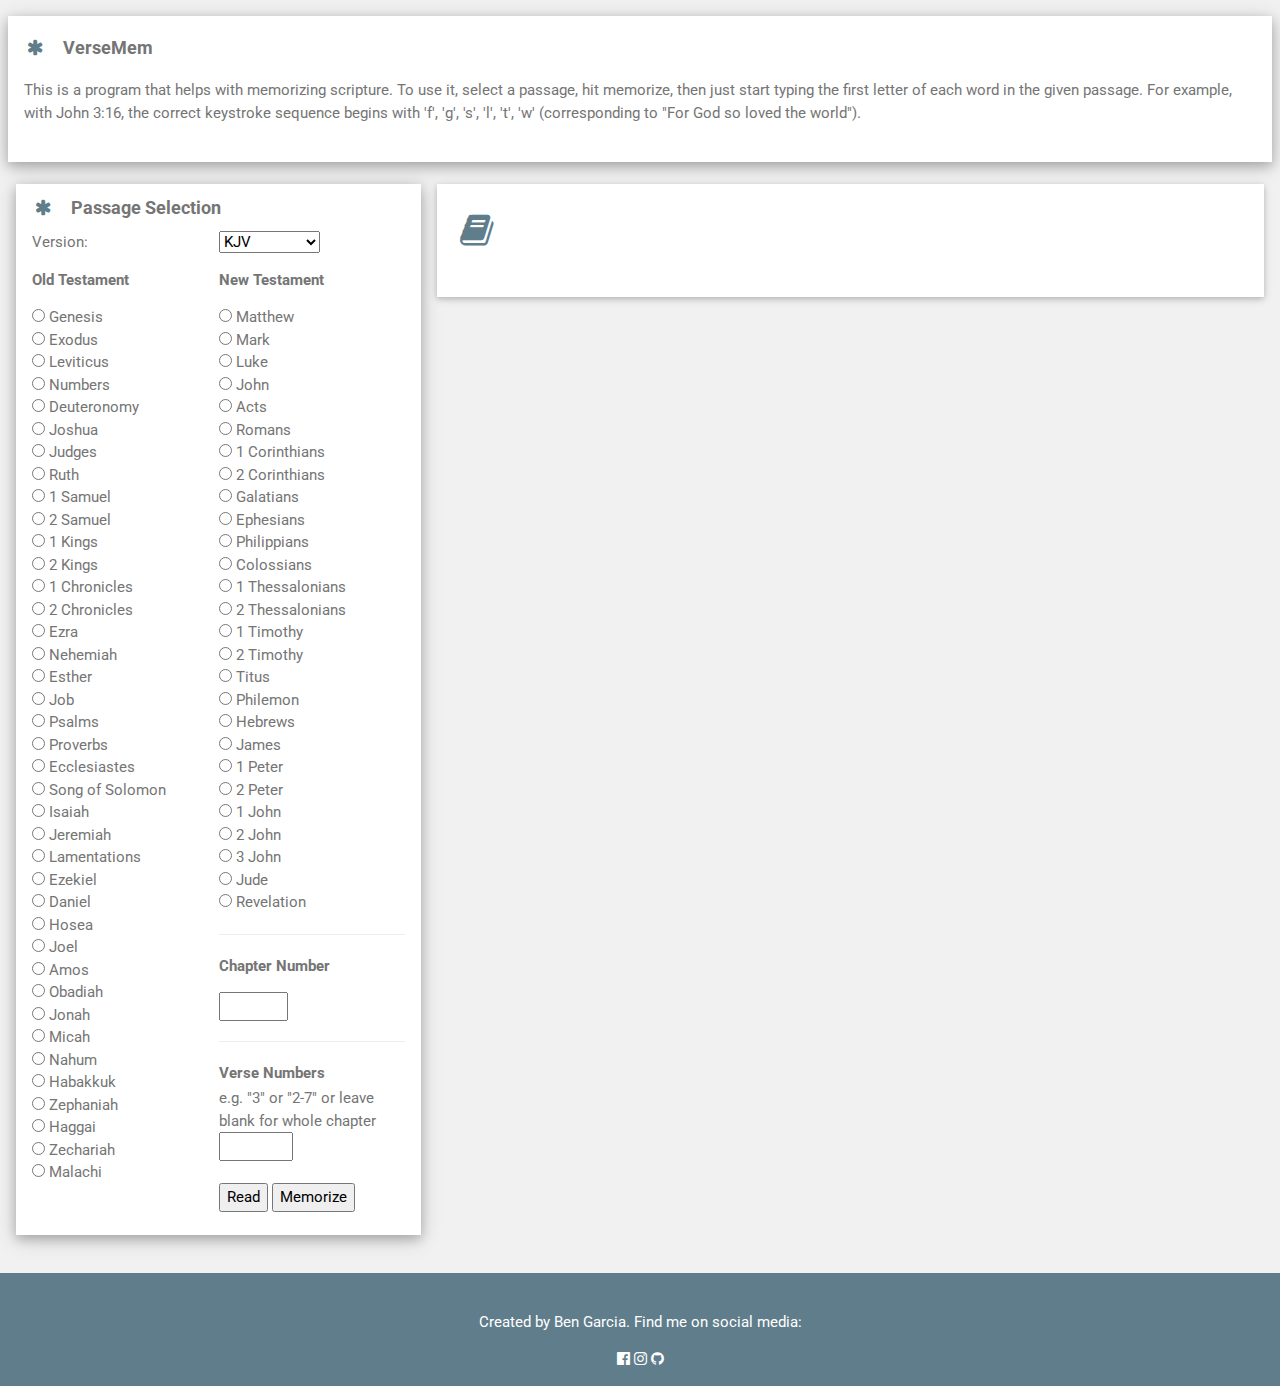
<file: verseMem.html>
<!DOCTYPE html>
<html>
<title>VerseMem</title>
<meta charset="UTF-8">
<meta name="viewport" content="width=device-width, initial-scale=1">
<link rel="icon" href="https://raw.githubusercontent.com/Benjamin-Ryan-Garcia/Benjamin-Ryan-Garcia.github.io/master/images/bible-solid.svg"> <!--From this link: https://fontawesome.com/icons/bible?style=solid-->
<link rel="stylesheet" href="https://www.w3schools.com/w3css/4/w3.css">
<link rel='stylesheet' href='https://fonts.googleapis.com/css?family=Roboto'>
<link rel="stylesheet" href="https://cdnjs.cloudflare.com/ajax/libs/font-awesome/4.7.0/css/font-awesome.min.css">
<style>
html,body,h1,h2,h3,h4,h5,h6 {font-family: "Roboto", sans-serif}



/* Dropdown Button */
.dropbtn {
  background-color: #607d8b;
  color: white;
  padding-bottom: 20px;
  font-size: 16px;
  border: none;
}

/* The container <div> - needed to position the dropdown content */
.dropdown {

}

/* Dropdown Content (Hidden by Default) */
.dropdown-content {
  margin-left: 10%;
  display: none;
  position: absolute;
  background-color: #f1f1f1;
  min-width: 160px;
  box-shadow: 0px 8px 16px 0px rgba(0,0,0,0.2);
  z-index: 1;
}

/* Links inside the dropdown */
.dropdown-content a {
  color: black;
  padding: 12px 16px;
  text-decoration: none;
  display: block;
}

/* Change color of dropdown links on hover */
.dropdown-content a:hover {background-color: #ddd;}

/* Show the dropdown menu on hover */
.dropdown:hover .dropdown-content {display: block;}

.sticky {
  position: fixed;
  top: 0;
  width: 59.7%;
}
</style>

<body class="w3-light-grey outerBody">


<!-- Page Container -->
<div class="w3-content w3-margin-top" style="max-width:1400px;">

  <!-- The Grid -->
  <div class="w3-row-padding">
    <div id="help" class="w3-white w3-text-grey w3-card-4">
      <div class="w3-container">
        <p class="w3-large"><b><i class="fa fa-asterisk fa-fw w3-margin-right w3-text-blue-grey"></i>VerseMem</b></p>
        <p>This is a program that helps with memorizing scripture. To use it, select a passage, hit memorize, then just start typing the first letter of each word in the given passage. For example, with John 3:16, the correct keystroke sequence begins with 'f', 'g', 's', 'l', 't', 'w' (corresponding to "For God so loved the world").</p><br>
      </div>
    </div>
    <br>
    <!-- Left Column -->
    <div class="w3-third">
      <div class="w3-white w3-text-grey w3-card-4">
        <div class="w3-container">
          <h3 class="w3-large"><b><i class="fa fa-asterisk fa-fw w3-margin-right w3-text-blue-grey"></i>Passage Selection</b></h3>
          <label class="w3-half" for="ver">Version:</label>
          <select id="ver" name="ver">
            <option value="KJV">KJV</option>
            <option value="ESV">ESV</option>
            <option value="DARBY">DARBY</option>
            <option value="YLT">YLT</option>
            <option value="RVA">RVA (ESP)</option>
            <option value="bb-sbb-rusbt">RUSB (РУС)</option>
          </select>
            <div class="w3-half">
                <p><b>Old Testament</b></p>
                <input type="radio" id="Genesis" name="book" value="Genesis">
                <label for="Genesis">Genesis</label><br>
                <input type="radio" id="Exodus" name="book" value="Exodus">
                <label for="Exodus">Exodus</label><br>
                <input type="radio" id="Leviticus" name="book" value="Leviticus">
                <label for="Leviticus">Leviticus</label><br>
                <input type="radio" id="Numbers" name="book" value="Numbers">
                <label for="Numbers">Numbers</label><br>
                <input type="radio" id="Deuteronomy" name="book" value="Deuteronomy">
                <label for="Deuteronomy">Deuteronomy</label><br>
                <input type="radio" id="Joshua" name="book" value="Joshua">
                <label for="Joshua">Joshua</label><br>
                <input type="radio" id="Judges" name="book" value="Judges">
                <label for="Judges">Judges</label><br>
                <input type="radio" id="Ruth" name="book" value="Ruth">
                <label for="Ruth">Ruth</label><br>
                <input type="radio" id="1_Samuel" name="book" value="1_Samuel">
                <label for="1_Samuel">1 Samuel</label><br>
                <input type="radio" id="2_Samuel" name="book" value="2_Samuel">
                <label for="2_Samuel">2 Samuel</label><br>
                <input type="radio" id="1_Kings" name="book" value="1_Kings">
                <label for="1_Kings">1 Kings</label><br>
                <input type="radio" id="2_Kings" name="book" value="2_Kings">
                <label for="2_Kings">2 Kings</label><br>
                <input type="radio" id="1_Chronicles" name="book" value="1_Chronicles">
                <label for="1_Chronicles">1 Chronicles</label><br>
                <input type="radio" id="2_Chronicles" name="book" value="2_Chronicles">
                <label for="2_Chronicles">2 Chronicles</label><br>
                <input type="radio" id="Ezra" name="book" value="Ezra">
                <label for="Ezra">Ezra</label><br>
                <input type="radio" id="Nehemiah" name="book" value="Nehemiah">
                <label for="Nehemiah">Nehemiah</label><br>
                <input type="radio" id="Esther" name="book" value="Esther">
                <label for="Esther">Esther</label><br>
                <input type="radio" id="Job" name="book" value="Job">
                <label for="Job">Job</label><br>
                <input type="radio" id="Psalms" name="book" value="Psalms">
                <label for="psalms">Psalms</label><br>
                <input type="radio" id="Proverbs" name="book" value="Proverbs">
                <label for="Proverbs">Proverbs</label><br>
                <input type="radio" id="Ecclesiastes" name="book" value="Ecclesiastes">
                <label for="Ecclesiastes">Ecclesiastes</label><br>
                <input type="radio" id="Song_Of_Solomon" name="book" value="Song_of_Solomon">
                <label for="Song_of_Solomon">Song of Solomon</label><br>
                <input type="radio" id="Isaiah" name="book" value="Isaiah">
                <label for="isaiah">Isaiah</label><br>
                <input type="radio" id="Jeremiah" name="book" value="Jeremiah">
                <label for="Jeremiah">Jeremiah</label><br>
                <input type="radio" id="Lamentations" name="book" value="Lamentations">
                <label for="Lamentations">Lamentations</label><br>
                <input type="radio" id="Ezekiel" name="book" value="Ezekiel">
                <label for="Ezekiel">Ezekiel</label><br>
                <input type="radio" id="Daniel" name="book" value="Daniel">
                <label for="Daniel">Daniel</label><br>
                <input type="radio" id="Hosea" name="book" value="Hosea">
                <label for="Hosea">Hosea</label><br>
                <input type="radio" id="Joel" name="book" value="Joel">
                <label for="Joel">Joel</label><br>
                <input type="radio" id="Amos" name="book" value="Amos">
                <label for="Amos">Amos</label><br>
                <input type="radio" id="Obadiah" name="book" value="Obadiah">
                <label for="Obadiah">Obadiah</label><br>
                <input type="radio" id="Jonah" name="book" value="Jonah">
                <label for="Jonah">Jonah</label><br>
                <input type="radio" id="Micah" name="book" value="Micah">
                <label for="Micah">Micah</label><br>
                <input type="radio" id="Nahum" name="book" value="Nahum">
                <label for="Nahum">Nahum</label><br>
                <input type="radio" id="Habakkuk" name="book" value="Habakkuk">
                <label for="Habakkuk">Habakkuk</label><br>
                <input type="radio" id="Zephaniah" name="book" value="Zephaniah">
                <label for="Zephaniah">Zephaniah</label><br>
                <input type="radio" id="Haggai" name="book" value="Haggai">
                <label for="Haggai">Haggai</label><br>
                <input type="radio" id="Zechariah" name="book" value="Zechariah">
                <label for="Zechariah">Zechariah</label><br>
                <input type="radio" id="Malachi" name="book" value="Malachi">
                <label for="Malachi">Malachi</label><br><br>
            </div>
            <div class="w3-half">
                <p><b>New Testament</b></p>
                <input type="radio" id="Matthew" name="book" value="Matthew">
                <label for="Matthew">Matthew</label><br>
                <input type="radio" id="Mark" name="book" value="Mark">
                <label for="Mark">Mark</label><br>
                <input type="radio" id="Luke" name="book" value="Luke">
                <label for="Luke">Luke</label><br>
                <input type="radio" id="John" name="book" value="John">
                <label for="John">John</label><br>
                <input type="radio" id="Acts" name="book" value="Acts">
                <label for="Acts">Acts</label><br>
                <input type="radio" id="Romans" name="book" value="Romans">
                <label for="Romans">Romans</label><br>
                <input type="radio" id="1_Corinthians" name="book" value="1_Corinthians">
                <label for="1_Corinthians">1 Corinthians</label><br>
                <input type="radio" id="2_Corinthians" name="book" value="2_Corinthians">
                <label for="2_Corinthians">2 Corinthians</label><br>
                <input type="radio" id="Galatians" name="book" value="Galatians">
                <label for="Galatians">Galatians</label><br>
                <input type="radio" id="Ephesians" name="book" value="Ephesians">
                <label for="Ephesians">Ephesians</label><br>
                <input type="radio" id="Philippians" name="book" value="Philippians">
                <label for="Philippians">Philippians</label><br>
                <input type="radio" id="Colossians" name="book" value="Colossians">
                <label for="Colossians">Colossians</label><br>
                <input type="radio" id="1_Thessalonians" name="book" value="1_Thessalonians">
                <label for="1_Thessalonians">1 Thessalonians</label><br>
                <input type="radio" id="2_Thessalonians" name="book" value="2_Thessalonians">
                <label for="2_Thessalonians">2 Thessalonians</label><br>
                <input type="radio" id="1_Timothy" name="book" value="1_Timothy">
                <label for="1_Timothy">1 Timothy</label><br>
                <input type="radio" id="2_Timothy" name="book" value="2_Timothy">
                <label for="2_Timothy">2 Timothy</label><br>
                <input type="radio" id="Titus" name="book" value="Titus">
                <label for="Titus">Titus</label><br>
                <input type="radio" id="Philemon" name="book" value="Philemon">
                <label for="Philemon">Philemon</label><br>
                <input type="radio" id="Hebrews" name="book" value="Hebrews">
                <label for="Hebrews">Hebrews</label><br>
                <input type="radio" id="James" name="book" value="James">
                <label for="James">James</label><br>
                <input type="radio" id="1_Peter" name="book" value="1_Peter">
                <label for="1_Peter">1 Peter</label><br>
                <input type="radio" id="2_Peter" name="book" value="2_Peter">
                <label for="2_Peter">2 Peter</label><br>
                <input type="radio" id="1_John" name="book" value="1_John">
                <label for="1_John">1 John</label><br>
                <input type="radio" id="2_John" name="book" value="2_John">
                <label for="2_John">2 John</label><br>
                <input type="radio" id="3_John" name="book" value="3_John">
                <label for="3_John">3 John</label><br>
                <input type="radio" id="Jude" name="book" value="Jude">
                <label for="Jude">Jude</label><br>
                <input type="radio" id="Revelation" name="book" value="Revelation">
                <label for="Revelation">Revelation</label><br>
                <hr>
                <p><b>Chapter Number</b></p>
                <input type="number" id="chptNum" name="number" min="1" max="150" required></input>
                <br>
                <hr>
                <p style="margin-bottom: 3px;"><b>Verse Numbers</b></p>
                <label for="verseNums">e.g. "3" or "2-7" or leave blank for whole chapter</label>
                <input style="width: 40%; display: block;" type="text" id="verseNums" required></input>
                <br>
                <input type="button" onclick="console.log('read'); isReading = true; loadPassage();" value="Read"></input>
                <input type="button" onclick="console.log('memorize'); isReading = false; loadPassage();" value="Memorize"></input>
                <br><br>
            </div>
          <br>
          <br>
        </div>
      </div><br>

    <!-- End Left Column -->
    </div>

    <!-- Right Column -->
    <div class="w3-twothird">
      <div id="rightBox" class="w3-container w3-card w3-white w3-margin-bottom">
        <h2 class="w3-text-grey w3-padding-16" id="chptTitle"><i class="fa fa-book fa-fw w3-margin-right w3-xxlarge w3-text-blue-grey"></i></h2>
	  <div class="w3-container">
	  <script src="https://ajax.googleapis.com/ajax/libs/jquery/3.1.1/jquery.min.js"></script>
	  <p id="verse2"></p>
	  <p id="result"></p>
	  </div>
      </div>
    <!-- End Right Column -->
    </div>

  <!-- End Grid -->
  </div>

  <!-- End Page Container -->
</div>

<footer class="w3-container w3-blue-grey w3-center w3-margin-top">
  <br>
  <p>Created by Ben Garcia. Find me on social media:</p>
  <a href="https://www.facebook.com/ben.garcia.7/"><i class="fa fa-facebook-official w3-hover-opacity"></i></a>
  <a href="https://www.instagram.com/benryangarcia/"><i class="fa fa-instagram w3-hover-opacity"></i></a>
  <a href="https://github.com/Benjamin-Ryan-Garcia"><i class="fa fa-github w3-hover-opacity"></i></a>
  <p></p>
</footer>

<!--
<script>
/**From https://www.w3schools.com/howto/howto_js_sticky_header.asp**/
// When the user scrolls the page, execute myFunction
window.onscroll = function() {stickyFunction()};

// Get the header
var header = document.getElementById("rightBox");

// Get the offset position of the navbar
var sticky = header.offsetTop;
var unsticky = header.offSetHeight * 1.0 + sticky;
console.log(header.offSetHeight + sticky);
console.log(unsticky);

// Add the sticky class to the header when you reach its scroll position. Remove "sticky" when you leave the scroll position
function stickyFunction() {
  if (window.pageYOffset > sticky) {
    header.classList.add("sticky");
  }
  else {
    header.classList.remove("sticky");
  }
}
</script>
-->

<script>
//passage selection stuff
var bookName = "Psalms"
var chptNum = 1;
var ver = "KJV"
var firstVerse = 0;
var lastVerse = 0;
var verseNums = [];
var isReading = false;
var doneLoading = false;

function loadPassage(){
    $('#help').css("display", "none");
    var verEl = $("#ver");
    ver = verEl.val();
    console.log(ver);
    var bookNameEl = $("input[name='book']:checked");
    bookName = bookNameEl.val();
    var chptNumEl = $('#chptNum');
    chptNum = chptNumEl.val();
    var verseNumsEl = $('#verseNums');
    var verseNumsString = verseNumsEl.val();
    if(verseNumsString == ""){
        firstVerse = 1;
        lastVerse = 178;
    }
    else if(verseNumsString.indexOf("-") != -1){
        firstVerse = verseNumsString.substring(0, verseNumsString.indexOf("-"));
        lastVerse = verseNumsString.substring(verseNumsString.indexOf("-")+1);
        if(ver == "ESV") lastVerse++;
    }
    else{
        firstVerse = verseNumsString;
        lastVerse = firstVerse;
        if(ver == "ESV") lastVerse++;
    }
    for(var i = firstVerse; i <= lastVerse; i++){
        verseNums.push(i);
    }

    document.getElementById("chptTitle").innerHTML = ("<i class=\"fa fa-book fa-fw w3-margin-right w3-xxlarge w3-text-blue-grey\"></i>" + bookName.replaceAll("_", " ") + " " + chptNum);

    console.log(bookName);
    console.log(chptNum);

    if(bookName == "Obadiah" || bookName == "Philemon" || bookName == "2_John" || bookName == "3_John" || bookName == "Jude"){
        chptNum = verseNumsString;
    }

    if(ver == "ESV"){ bookName = bookName.replaceAll("_", ""); }
    else if(bookName == "Song_of_Solomon") { bookName = bookName.replaceAll("_", "%20"); }

    wikiCors();
    waitForIt();
    if(window.mobileCheck){
        console.log("mobile keyboard focus");
        $("#dummy").focus();
    }
}

window.mobileCheck = function() {
  let check = false;
  (function(a){if(/(android|bb\d+|meego).+mobile|avantgo|bada\/|blackberry|blazer|compal|elaine|fennec|hiptop|iemobile|ip(hone|od)|iris|kindle|lge |maemo|midp|mmp|mobile.+firefox|netfront|opera m(ob|in)i|palm( os)?|phone|p(ixi|re)\/|plucker|pocket|psp|series(4|6)0|symbian|treo|up\.(browser|link)|vodafone|wap|windows ce|xda|xiino/i.test(a)||/1207|6310|6590|3gso|4thp|50[1-6]i|770s|802s|a wa|abac|ac(er|oo|s\-)|ai(ko|rn)|al(av|ca|co)|amoi|an(ex|ny|yw)|aptu|ar(ch|go)|as(te|us)|attw|au(di|\-m|r |s )|avan|be(ck|ll|nq)|bi(lb|rd)|bl(ac|az)|br(e|v)w|bumb|bw\-(n|u)|c55\/|capi|ccwa|cdm\-|cell|chtm|cldc|cmd\-|co(mp|nd)|craw|da(it|ll|ng)|dbte|dc\-s|devi|dica|dmob|do(c|p)o|ds(12|\-d)|el(49|ai)|em(l2|ul)|er(ic|k0)|esl8|ez([4-7]0|os|wa|ze)|fetc|fly(\-|_)|g1 u|g560|gene|gf\-5|g\-mo|go(\.w|od)|gr(ad|un)|haie|hcit|hd\-(m|p|t)|hei\-|hi(pt|ta)|hp( i|ip)|hs\-c|ht(c(\-| |_|a|g|p|s|t)|tp)|hu(aw|tc)|i\-(20|go|ma)|i230|iac( |\-|\/)|ibro|idea|ig01|ikom|im1k|inno|ipaq|iris|ja(t|v)a|jbro|jemu|jigs|kddi|keji|kgt( |\/)|klon|kpt |kwc\-|kyo(c|k)|le(no|xi)|lg( g|\/(k|l|u)|50|54|\-[a-w])|libw|lynx|m1\-w|m3ga|m50\/|ma(te|ui|xo)|mc(01|21|ca)|m\-cr|me(rc|ri)|mi(o8|oa|ts)|mmef|mo(01|02|bi|de|do|t(\-| |o|v)|zz)|mt(50|p1|v )|mwbp|mywa|n10[0-2]|n20[2-3]|n30(0|2)|n50(0|2|5)|n7(0(0|1)|10)|ne((c|m)\-|on|tf|wf|wg|wt)|nok(6|i)|nzph|o2im|op(ti|wv)|oran|owg1|p800|pan(a|d|t)|pdxg|pg(13|\-([1-8]|c))|phil|pire|pl(ay|uc)|pn\-2|po(ck|rt|se)|prox|psio|pt\-g|qa\-a|qc(07|12|21|32|60|\-[2-7]|i\-)|qtek|r380|r600|raks|rim9|ro(ve|zo)|s55\/|sa(ge|ma|mm|ms|ny|va)|sc(01|h\-|oo|p\-)|sdk\/|se(c(\-|0|1)|47|mc|nd|ri)|sgh\-|shar|sie(\-|m)|sk\-0|sl(45|id)|sm(al|ar|b3|it|t5)|so(ft|ny)|sp(01|h\-|v\-|v )|sy(01|mb)|t2(18|50)|t6(00|10|18)|ta(gt|lk)|tcl\-|tdg\-|tel(i|m)|tim\-|t\-mo|to(pl|sh)|ts(70|m\-|m3|m5)|tx\-9|up(\.b|g1|si)|utst|v400|v750|veri|vi(rg|te)|vk(40|5[0-3]|\-v)|vm40|voda|vulc|vx(52|53|60|61|70|80|81|83|85|98)|w3c(\-| )|webc|whit|wi(g |nc|nw)|wmlb|wonu|x700|yas\-|your|zeto|zte\-/i.test(a.substr(0,4))) check = true;})(navigator.userAgent||navigator.vendor||window.opera);
  return check;
};
</script>

<script>
    function createCORSRequest(method, url){
        var xhr = new XMLHttpRequest();
        if ("withCredentials" in xhr){
            xhr.open(method, url, true);
        } else if (typeof XDomainRequest != "undefined"){
            xhr = new XDomainRequest();
            xhr.open(method, url);
        } else {
            xhr = null;
        }

        //esv api key
        if(ver == "ESV") xhr.setRequestHeader("Authorization", "3edfd010e9199bd553aabdfc5c3ea53b807fe012");
        return xhr;
    }

    var wikiParse = "";
    var pause = true;

    function wikiCors(){
        var url = "";
        if(ver == "ESV"){
            //key: 3edfd010e9199bd553aabdfc5c3ea53b807fe012
            url = "https://api.esv.org/v3/passage/text/?q=" + bookName + "+" + chptNum + "&include-footnotes=false&include-footnote-body=false&include-headings=false";
        }
        else{
            //url = "https://en.wikisource.org/w/api.php?action=parse&page=Bible_(King_James)/" + bookName + "&section=" + chptNum + "&format=json&origin=*";
            //key: 5e35292ee138d5d6e3a45a55bf699271
            url = "https://api.biblia.com/v1/bible/content/" + ver + ".txt.txt?passage=" + bookName + chptNum + "&style=oneVersePerLine&key=5e35292ee138d5d6e3a45a55bf699271";
        }
        console.log(url);
        var request = createCORSRequest("get", url);
        if (request){
            request.onload = function(){
                wikiParse = "";
                var pointerElement = $('#verse2');
                pointerElement.html("");
                verseIndex = 0;
                wordIndex = 0;
                wikiParse = request.responseText;
                console.log(wikiParse);
                if(wikiParse == "")
                    document.getElementById("chptTitle").innerHTML = ("<i class=\"fa fa-book fa-fw w3-margin-right w3-xxlarge w3-text-blue-grey\"></i>" + "Invalid Reference");
                pause = false;
            };
            request.send();
        }
        else{
            console.log("There was a problem")
        }
    }
</script>

<script>
    //initialize variables
    var wordCount = 0;
    var wordIndex = 0;
    var verseIndex = 0;
    var passage = "";
    var words;
    var verses;
    var elements;

    //stat variables
    var incorrectStroke = 0;
    var incorrectStrokes = 0;
    var correctStrokes = 0;
    var complete = false;

    function cleanWikiParseStandard(){
        var nxtVer = lastVerse * 1.0 + 1.0; //LOL I love js typecasting
        wikiParse = wikiParse.substring(wikiParse.indexOf("\r\n" + firstVerse) + 3);
        if(wikiParse.indexOf(nxtVer) != -1){
            wikiParse = wikiParse.substring(0, wikiParse.indexOf(nxtVer));
            wikiParse = wikiParse.substring(0, wikiParse.length-1);
        }
		wikiParse = wikiParse.replaceAll("\r\n", "+");
		wikiParse = wikiParse.replaceAll(" +", "+");
		wikiParse = wikiParse.replaceAll("\\\\u201.", "");
		wikiParse = wikiParse.replace(/[0-9]/g, '');
		passage = wikiParse.trim();

		console.log(passage);
    }

    function cleanWikiParseESV(){
        var temp = 0;
        var temp2 = 0;
        wikiParse = wikiParse.substring(wikiParse.indexOf("[1]"), wikiParse.indexOf("(ESV)"));
        wikiParse = wikiParse.substring(wikiParse.indexOf("[" + firstVerse + "]"));
        if(wikiParse.indexOf("[" + lastVerse + "]") != -1){
            wikiParse = wikiParse.substring(0, wikiParse.indexOf("[" + lastVerse + "]"));
        }
		wikiParse = wikiParse.replaceAll(/\\n/g, "");
		wikiParse = wikiParse.replaceAll(/\s\s+/g, ' ');

		while(wikiParse.indexOf("\\u201") != -1){
		    temp = wikiParse.indexOf("\\u201");
		    wikiParse = wikiParse.substring(0, temp) + wikiParse.substring(temp+6);
		}

		while(wikiParse.indexOf("[") != -1){
		    temp = wikiParse.indexOf("[");
		    temp2 = wikiParse.indexOf("]");
		    wikiParse = wikiParse.substring(0, temp) + "+" + wikiParse.substring(temp2+2);
		}
		wikiParse = wikiParse.replaceAll(" +", "+");
		wikiParse = wikiParse.substring(1);
		passage = wikiParse.trim();

		console.log(passage);
    }

    function waitForIt(){

        console.log("waiting");
        if (pause) {
            setTimeout(function(){waitForIt()},100); //change this back to 100 after testing
        } else {
            pause = true;
            passage = "";
            incorrectStroke = 0;
            incorrectStrokes = 0;
            correctStrokes = 0;
            complete = false;
            if(ver == "ESV") cleanWikiParseESV();
            else cleanWikiParseStandard();
            verses = passage.split('+');
            words = verses.map(function(verse) {
                return verse.split(" ");
            });

            var verseNum = firstVerse;
            elements = words.map(function(verse){
                var temp = verse.map(function(word){
                    return $('<span id="' + word + '">' + word + ' ' + '</span>');
                });
                temp[0] = $('<span id="' + verse[0] + '"><b>' + verseNum + ')</b> ' + verse[0] + ' ' + '</span>'); //adds verse number to start of line
                temp[temp.length - 1] = $('<span id="' + verse[verse.length - 1] + '">' + verse[verse.length - 1] + '<br>' + '</span>'); //adds a newline after each verse
                verseNum++;
                return temp;
            });

            if(isReading){
                for(var j = 0; j < words.length; j++){
                    for(var k = 0; k < words[j].length; k++){
                        $('#verse2').append(elements[j][k]);
                    }
                }
            }
            doneLoading = true;
        };
    }

    function isLetter(str) {
        return str.length === 1 && str.match(/[a-zа-я]/i);
    }

    var pointerElement = $('#verse2');
    var incorrectEl = $('<span style="color: red; id="incorrectEl">incorrect</span>');

    document.addEventListener('keypress', function(event) {
    	var key = String.fromCharCode(event.keyCode).toLowerCase();
    	if(key == " " || !doneLoading || complete || isReading) return;
        var correctKey = words[verseIndex][wordIndex].charAt(0).toLowerCase();
        //console.log(correctKey);
        //.log(key);

        //deal with Russian, or quotes and symbols at beginning of verse
        var m = 1;
        while(!isLetter(correctKey) && m < 10){ console.log("using next char"); correctKey = words[verseIndex][wordIndex].charAt(m).toLowerCase(); m++;}
        if((!isLetter(key))){ console.log("user entered illegal character"); return; }

        if(key == correctKey){
            if(incorrectStroke == 0) correctStrokes+=2;
            if(incorrectStroke == 1) correctStrokes+=1;
            incorrectStroke = 0;
            correctStrokes+=1;
            pointerElement.append(elements[verseIndex][wordIndex]);
            elements[verseIndex][wordIndex].hide();
            elements[verseIndex][wordIndex].fadeIn(300);
            wordIndex++;
            wordCount++;
            if(wordIndex >= words[verseIndex].length){ verseIndex++; wordIndex = 0;}
        }
        else{
            incorrectStroke++;
            incorrectStrokes++;
            if(incorrectStroke == 3){
                incorrectStroke = 0;
                pointerElement.append(elements[verseIndex][wordIndex]);
                elements[verseIndex][wordIndex].hide();
                elements[verseIndex][wordIndex].fadeIn(300);
                elements[verseIndex][wordIndex].css("color", "red");
                wordIndex++;
                wordCount++;
                if(wordIndex >= words[verseIndex].length){ verseIndex++; wordIndex = 0; }
            }
            else{
                incorrectEl.remove();
                incorrectEl.fadeIn(0);
                incorrectEl.css("opacity", "100");
                pointerElement.append(incorrectEl);
                incorrectEl.fadeOut(300);
            }
        }
        if(verseIndex >= words.length){
            complete = true;
            console.log(correctStrokes);
            console.log(incorrectStrokes);
            var accuracy = Number.parseFloat(((correctStrokes-incorrectStrokes) / correctStrokes) * 100).toPrecision(4);
            if(correctStrokes == 0) accuracy = 0;
            pointerElement.append($('<p class="w3-text-grey"><b>Accuracy:</b></p><div class="w3-light-grey w3-round-xlarge w3-small"><div class="w3-container w3-center w3-round-xlarge w3-blue-grey" style="width:' + accuracy + '%">' + accuracy + '%</div></div>'));
        }

    });

</script>

<script>

</script>
<form autocapitalize="off" autocomplete="off" autocorrect="off" spellcheck="false">
    <input type='text' id='dummy' style="position:fixed;left:120%;width:100%;font-size:16px;">
</form>
</body>
</html>
</file>
